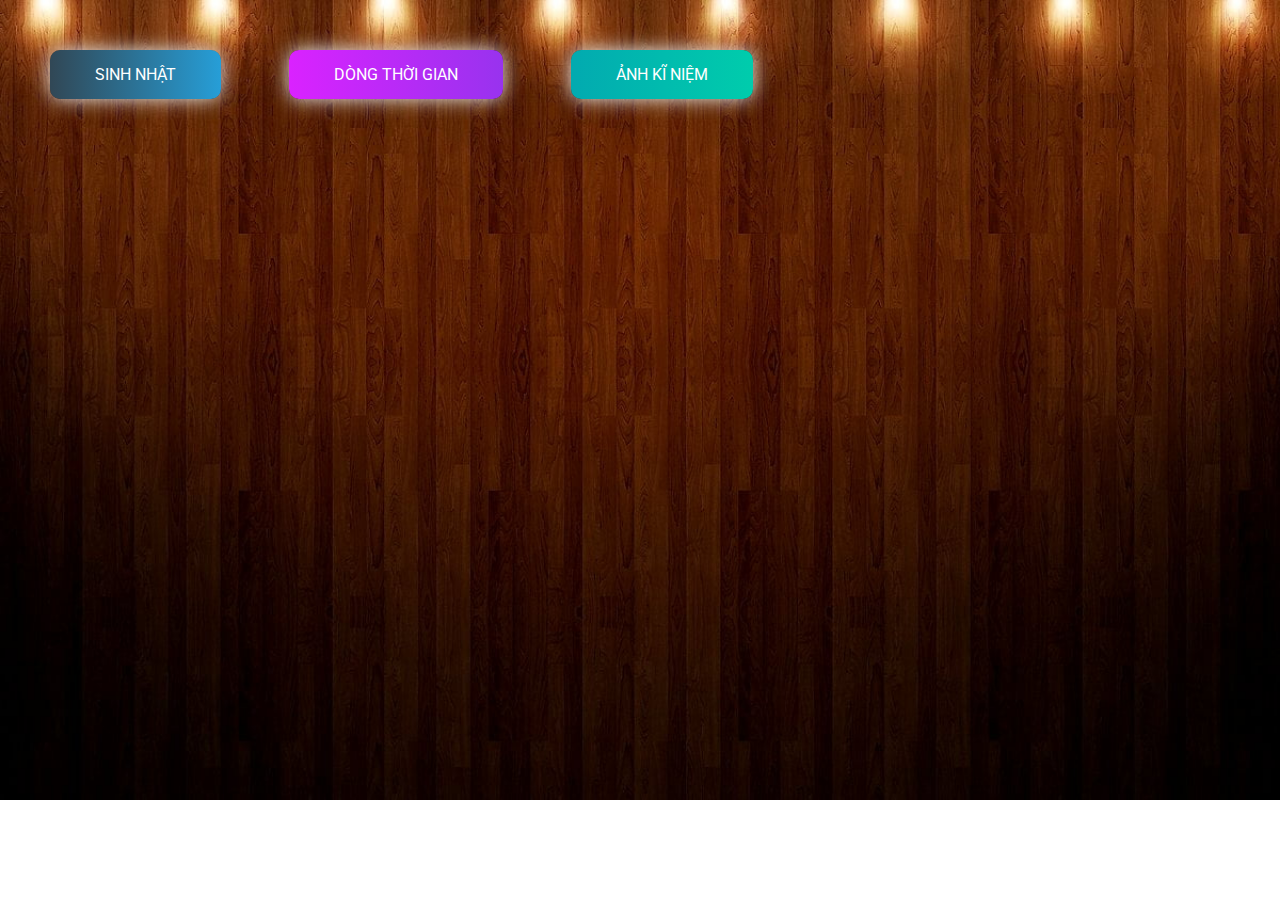
<file: gallery.html>
<!DOCTYPE html>
<html lang="en">
    <head>
        <meta charset="UTF-8" />
        <meta name="viewport" content="width=device-width, initial-scale=1.0" />
        <meta http-equiv="X-UA-Compatible" content="ie=edge" />
        <link rel="icon" type="image/png" href="./img/CILKGax.png" />
        <!-- Tiêu đề của trang ảnh kĩ niệm -->
        <title>Ảnh kĩ niệm</title>
        <link rel="stylesheet" href="./css/gallery.css" />
        <link rel="stylesheet" href="./css/style.css" />
    </head>
    <body>
        <div class="buttons">
            <a href="index.html" class="btn btn-bir">Sinh nhật</a>
            <a href="timeline.html" class="btn btn-timeline">Dòng thời gian</a>
            <a href="gallery.html" class="btn btn-gallery">Ảnh kĩ niệm</a>
        </div>

        <!-- 6. Thay tất cả bằng hình ảnh của bạn -->
        <div class="gallery" id="gallery">
            <div class="gallery-item">
                <div class="content"><img src="./img/an1.jpg" alt="" /></div>
            </div>
            <div class="gallery-item">
                <div class="content"><img src="./img/an2.jpg" alt="" /></div>
            </div>
            <div class="gallery-item">
                <div class="content"><img src="./img/an3.jpg" alt="" /></div>
            </div>
            <div class="gallery-item">
                <div class="content"><img src="./img/an4.jpg" alt="" /></div>
            </div>
            <div class="gallery-item">
                <div class="content"><img src="./img/an5.jpg" alt="" /></div>
            </div>
            <div class="gallery-item">
                <div class="content"><img src="./img/an6.jpg" alt="" /></div>
            </div>
            <div class="gallery-item">
                <div class="content"><img src="./img/an7.jpg" alt="" /></div>
            </div>
            <div class="gallery-item">
                <div class="content"><img src="./img/an8.jpg" alt="" /></div>
            </div>
            <div class="gallery-item">
                <div class="content"><img src="./img/an9.jpg" alt="" /></div>
            </div>
            <div class="gallery-item">
                <div class="content"><img src="./img/an10.jpg" alt="" /></div>
            </div>
            <div class="gallery-item">
                <div class="content"><img src="./img/an11.jpg" alt="" /></div>
            </div>
            <div class="gallery-item">
                <div class="content"><img src="./img/an12.jpg" alt="" /></div>
            </div>
            <div class="gallery-item">
                <div class="content"><img src="./img/an13.jpg" alt="" /></div>
            </div>
            <div class="gallery-item">
                <div class="content"><img src="./img/an14.jpg" alt="" /></div>
            </div>
            <div class="gallery-item">
                <div class="content"><img src="./img/an15.jpg" alt="" /></div>
            </div>
            <div class="gallery-item">
                <div class="content"><img src="./img/an16.jpg" alt="" /></div>
            </div>
            <div class="gallery-item">
                <div class="content"><img src="./img/an17.jpg" alt="" /></div>
            </div>
            <div class="gallery-item">
                <div class="content"><img src="./img/an18.jpg" alt="" /></div>
            </div>
            <div class="gallery-item">
                <div class="content"><img src="./img/an19.jpg" alt="" /></div>
            </div>
            <div class="gallery-item">
                <div class="content"><img src="./img/an20.jpg" alt="" /></div>
            </div>
            <div class="gallery-item">
                <div class="content"><img src="./img/an21.jpg" alt="" /></div>
            </div>
            <div class="gallery-item">
                <div class="content"><img src="./img/an22.jpg" alt="" /></div>
            </div>
            <div class="gallery-item">
                <div class="content"><img src="./img/an23.jpg" alt="" /></div>
            </div>
            <div class="gallery-item">
                <div class="content"><img src="./img/an24.jpg" alt="" /></div>
            </div>
            <div class="gallery-item">
                <div class="content"><img src="./img/an25.jpg" alt="" /></div>
            </div>
        </div>
        <!-- Phần nhạc -->
        <audio id="player" autoplay loop>
            <source src="./music/music.mp3" type="audio/mp3" />
        </audio>
    </body>

    <script src="./js/gallery.js"></script>
</html>
</file>
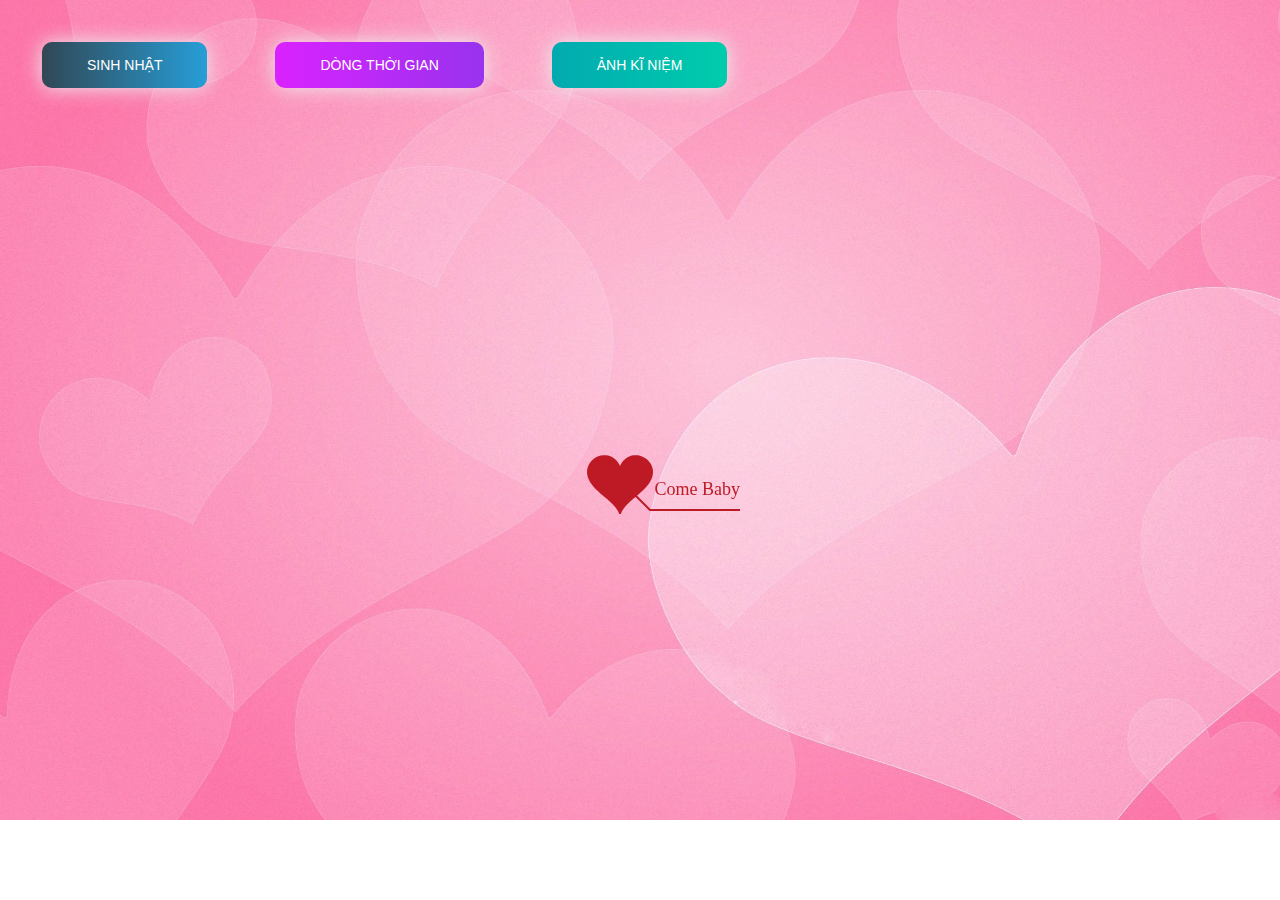
<file: timeline.html>
<!DOCTYPE html PUBLIC "-//W3C//DTD XHTML 1.0 Strict//EN" "http://www.w3.org/TR/xhtml1/DTD/xhtml1-strict.dtd">
<html xml:lang="en" xmlns="http://www.w3.org/1999/xhtml">
<head>
		<meta http-equiv="Content-Type" content="text/html; charset=UTF-8">
		<link rel="icon" type="image/png" href="./img/CILKGax.png">
        <!-- Tiêu đề của trang dòng thời gian -->
		<title>Thời gian đã trải qua</title>	    
        <link type="text/css" rel="stylesheet" href="./css/default.css">
        <link rel="stylesheet" href="./css/style.css">
		<script type="text/javascript" src="./js/jquery.min.js"></script>
		<script type="text/javascript" src="./js/jscex.min.js"></script>
		<script type="text/javascript" src="./js/jscex-parser.js"></script>
		<script type="text/javascript" src="./js/jscex-jit.js"></script>
		<script type="text/javascript" src="./js/jscex-builderbase.min.js"></script>
		<script type="text/javascript" src="./js/jscex-async.min.js"></script>
		<script type="text/javascript" src="./js/jscex-async-powerpack.min.js"></script>
		<script type="text/javascript" src="./js/functions.js" charset="utf-8"></script>
		<script type="text/javascript" src="./js/love.js" charset="utf-8"></script>
	    <style type="text/css"></style>

</head>
    <body>
        <div class="buttons">
            <a href="index.html" class="btn btn-bir">Sinh nhật</a>
            <a href="timeline.html" class="btn btn-timeline">Dòng thời gian</a>
            <a href="gallery.html" class="btn btn-gallery">Ảnh kĩ niệm</a>
        </div>
        <div id="main">
             <div id="wrap">
                <div id="text">
			        <div id="code">
					<!-- 4. CHỈNH SỬA LỜI CHÚC CỦA BẠN TẠI ĐÂY-->
			      <font color="#3500ff"><span class="say">Chúc mừng sinh nhật MIE</span><br>
						<span class="say">Cậu đẹp như những bông hoa đang nở trong vườn vậy.</span><br>
						<span class="say">Chúc mọi điều ước trong ngày sinh nhật của cậu đều trở thành hiện thự</span><br>
						<span class="say">Bước sang tuổi mới trưởng thành hơn </span><br>
						<span class="say">Xinh đẹp hơn</span><br>
						<span class="say">may mắn và thành công trên con đường mình chọn</span><br>
						<span class="say">......... </span><br>
						<span class="say"></span><br>
						<span class="say">Không biết nói gì nữa, có nhiều câu chuyện muốn nói với mie lắm</span><br>
						<span class="say">.....</span><br>
						<span class="say"> MY đọc được tin nhắn này thì hãy cười đi nhé<3</span><br>
						<span class="say"> vì ít nhất đâu đó quanh đây vẫn có một người mong cậu luôn hạnh phúc, vui vẻ và yêu đời ^^.</span><br>
						<span class="say">Chúc Mie sinh nhật vui vẽ.</span><br>
						<span class="say"> </span><br>
                        <span class="say"><span class="space"></span> -- Iuuuu mieee ❤️ --</span>
			  </font></p>
      </div>
                </div>
                <div id="clock-box">
					<span class="STYLE1"> Cùng đém sang tuổi mới nhaaaa :333</span>  <!--Có thể thay đổi chổ này thành số tuổi của người bạn muốn chúc -->
                  <div id="clock"></div>
              </div>
                <canvas id="canvas" width="1100" height="680"></canvas>
            </div>
            
        </div>

    <!-- Phần nhạc -->
    <audio id="player" autoplay loop>
        <source src="./music/music.mp3" type="audio/mp3" />
    </audio>
    <script>
    (function(){
        var canvas = $('#canvas');
		
        if (!canvas[0].getContext) {
            $("#error").show();
            return false;        }

        var width = canvas.width();
        var height = canvas.height();        
        canvas.attr("width", width);
        canvas.attr("height", height);
        var opts = {
            seed: {
                x: width / 2 - 20,
                color: "rgb(190, 26, 37)",
                scale: 2
            },
            branch: [
                [535, 680, 570, 250, 500, 200, 30, 100, [
                    [540, 500, 455, 417, 340, 400, 13, 100, [
                        [450, 435, 434, 430, 394, 395, 2, 40]
                    ]],
                    [550, 445, 600, 356, 680, 345, 12, 100, [
                        [578, 400, 648, 409, 661, 426, 3, 80]
                    ]],
                    [539, 281, 537, 248, 534, 217, 3, 40],
                    [546, 397, 413, 247, 328, 244, 9, 80, [
                        [427, 286, 383, 253, 371, 205, 2, 40],
                        [498, 345, 435, 315, 395, 330, 4, 60]
                    ]],
                    [546, 357, 608, 252, 678, 221, 6, 100, [
                        [590, 293, 646, 277, 648, 271, 2, 80]
                    ]]
                ]] 
            ],
            bloom: {
                num: 700,
                width: 1080,
                height: 650,
            },
            footer: {
                width: 1200,
                height: 5,
                speed: 10,
            }
        }

        var tree = new Tree(canvas[0], width, height, opts);
        var seed = tree.seed;
        var foot = tree.footer;
        var hold = 1;

        canvas.click(function(e) {
            var offset = canvas.offset(), x, y;
            x = e.pageX - offset.left;
            y = e.pageY - offset.top;
            if (seed.hover(x, y)) {
                hold = 0; 
                canvas.unbind("click");
                canvas.unbind("mousemove");
                canvas.removeClass('hand');
            }
        }).mousemove(function(e){
            var offset = canvas.offset(), x, y;
            x = e.pageX - offset.left;
            y = e.pageY - offset.top;
            canvas.toggleClass('hand', seed.hover(x, y));
        });

        var seedAnimate = eval(Jscex.compile("async", function () {
            seed.draw();
            while (hold) {
                $await(Jscex.Async.sleep(10));
            }
            while (seed.canScale()) {
                seed.scale(0.95);
                $await(Jscex.Async.sleep(10));
            }
            while (seed.canMove()) {
                seed.move(0, 2);
                foot.draw();
                $await(Jscex.Async.sleep(10));
            }
        }));

        var growAnimate = eval(Jscex.compile("async", function () {
            do {
    	        tree.grow();
                $await(Jscex.Async.sleep(10));
            } while (tree.canGrow());
        }));

        var flowAnimate = eval(Jscex.compile("async", function () {
            do {
    	        tree.flower(2);
                $await(Jscex.Async.sleep(10));
            } while (tree.canFlower());
        }));

        var moveAnimate = eval(Jscex.compile("async", function () {
            tree.snapshot("p1", 240, 0, 610, 680);
            while (tree.move("p1", 500, 0)) {
                foot.draw();
                $await(Jscex.Async.sleep(10));
            }
            foot.draw();
            tree.snapshot("p2", 500, 0, 610, 680);

            canvas.parent().css("background", "url(" + tree.toDataURL('image/png') + ")");
            canvas.css("background", "#ffe");
            $await(Jscex.Async.sleep(300));
            canvas.css("background", "none");
        }));

        var jumpAnimate = eval(Jscex.compile("async", function () {
            var ctx = tree.ctx;
            while (true) {
                tree.ctx.clearRect(0, 0, width, height);
                tree.jump();
                foot.draw();
                $await(Jscex.Async.sleep(25));
            }
        }));

        var textAnimate = eval(Jscex.compile("async", function () {
		    var together = new Date();
		    var year = 2001, month = 12, day = 21;  // 5. thay đổi ngày tháng năm yêu nhau tại đây hoặc ngày sinh của người mà bạn muốn chúc
		    together.setFullYear(year, month - 1, day); 			
		    together.setHours(0);							
		    together.setMinutes(0);				
		    together.setSeconds(0);					
		    together.setMilliseconds(0);			

		    $("#code").show().typewriter();
            $("#clock-box").fadeIn(500);
            while (true) {
                timeElapse(together);
                $await(Jscex.Async.sleep(1000));
            }
        }));

        var runAsync = eval(Jscex.compile("async", function () {
            $await(seedAnimate());
            $await(growAnimate());
            $await(flowAnimate());
            $await(moveAnimate());

            textAnimate().start();

            $await(jumpAnimate());
        }));

        runAsync().start();
    })();
    </script>
</div>
</body>
</html>
</file>
<file: css/gallery.css>
body {
    /* Ảnh nền của trang thứ 3 */
    background: url("../img/wood.jpg");
    background-repeat: no-repeat;
    background-size: cover;
  }
  .hello {
    opacity: 1 !important;
  }
  .full {
    position: fixed;
    left: 0;
    top: 0;
    width: 100%;
    height: 100%;
    z-index: 1;
  }
  .full .content {
    background-color: rgba(0,0,0,0.75) !important;
    height: 100%;
    width: 100%;
    display: grid;
  }
  .full .content img {
    left: 50%;
    transform: translate3d(0, 0, 0);
    animation: zoomin 2s ease;
    max-width: 100%;
    max-height: 100vh;
    margin: auto;
  }
  .byebye {
    opacity: 0;
  }
  .byebye:hover {
    transform: scale(0.2) !important;
  }
  .gallery {
    display: grid;
    grid-column-gap: 8px;
    grid-row-gap: 8px;
    grid-template-columns: repeat(auto-fill, minmax(250px, 1fr));
    grid-auto-rows: 8px;
  }
  .gallery img {
    max-width: 100%;
    border-radius: 8px;
    box-shadow: 0 0 16px #333;
    transition: all 1.5s ease;
  }
  .gallery img:hover {
    box-shadow: 0 0 32px #333;
  }
  .gallery .content {
    padding: 4px;
  }
  .gallery .gallery-item {
    transition: grid-row-start 300ms linear;
    transition: transform 300ms ease;
    transition: all 0.5s ease;
    cursor: pointer;
  }
  .gallery .gallery-item:hover {
    transform: scale(1.025);
  }
  @media (max-width: 600px) {
    .gallery {
      grid-template-columns: repeat(auto-fill, minmax(30%, 1fr));
    }
  }
  @media (max-width: 400px) {
    .gallery {
      grid-template-columns: repeat(auto-fill, minmax(50%, 1fr));
    }
  }
  @-moz-keyframes zoomin {
    0% {
      max-width: 50%;
      transform: rotate(-30deg);
      filter: blur(4px);
    }
    30% {
      filter: blur(4px);
      transform: rotate(-80deg);
    }
    70% {
      max-width: 50%;
      transform: rotate(45deg);
    }
    100% {
      max-width: 100%;
      transform: rotate(0deg);
    }
  }
  @-webkit-keyframes zoomin {
    0% {
      max-width: 50%;
      transform: rotate(-30deg);
      filter: blur(4px);
    }
    30% {
      filter: blur(4px);
      transform: rotate(-80deg);
    }
    70% {
      max-width: 50%;
      transform: rotate(45deg);
    }
    100% {
      max-width: 100%;
      transform: rotate(0deg);
    }
  }
  @-o-keyframes zoomin {
    0% {
      max-width: 50%;
      transform: rotate(-30deg);
      filter: blur(4px);
    }
    30% {
      filter: blur(4px);
      transform: rotate(-80deg);
    }
    70% {
      max-width: 50%;
      transform: rotate(45deg);
    }
    100% {
      max-width: 100%;
      transform: rotate(0deg);
    }
  }
  @keyframes zoomin {
    0% {
      max-width: 50%;
      transform: rotate(-30deg);
      filter: blur(4px);
    }
    30% {
      filter: blur(4px);
      transform: rotate(-80deg);
    }
    70% {
      max-width: 50%;
      transform: rotate(45deg);
    }
    100% {
      max-width: 100%;
      transform: rotate(0deg);
    }
  }
</file>
<file: css/style.css>
@import url("https://fonts.googleapis.com/css2?family=Roboto:ital,wght@0,100;0,300;0,400;0,500;0,700;1,300;1,400&display=swap");

html {
    scroll-behavior: smooth;
    font-family: "Roboto", sans-serif;
}

a {
    text-decoration: none;
}

.page__main {
    /* Ảnh nền của trang đầu tiên nếu bạn muốn đổi thì đổi tại đây */
    background-image: url("../img/background.png");
    background-repeat: no-repeat;
    margin: 0;
    padding: 0;
    background-size: cover;
    background-position-y: -18rem;
}
.buttons {
    display: flex;
    column-gap: 3rem;
    padding: 2rem;
}

.btn-bir:hover {
    background-position: right center;
    color: #fff;
    text-decoration: none;
}

.btn-bir {
    background-image: linear-gradient(
        to right,
        #314755 0%,
        #26a0da 51%,
        #314755 100%
    );
    margin: 10px;
    padding: 15px 45px;
    text-align: center;
    text-transform: uppercase;
    transition: 0.5s;
    background-size: 200% auto;
    color: white;
    box-shadow: 0 0 20px #eee;
    border-radius: 10px;
    display: block;
}

.btn-timeline {
    background-image: linear-gradient(
        to right,
        #da22ff 0%,
        #9733ee 51%,
        #da22ff 100%
    );
}
.btn-timeline {
    margin: 10px;
    padding: 15px 45px;
    text-align: center;
    text-transform: uppercase;
    transition: 0.5s;
    background-size: 200% auto;
    color: white;
    box-shadow: 0 0 20px #eee;
    border-radius: 10px;
    display: block;
}

.btn-timeline:hover {
    background-position: right center; 
    color: #fff;
    text-decoration: none;
}

.btn-gallery {
    background-image: linear-gradient(
        to right,
        #02aab0 0%,
        #00cdac 51%,
        #02aab0 100%
    );
}
.btn-gallery {
    margin: 10px;
    padding: 15px 45px;
    text-align: center;
    text-transform: uppercase;
    transition: 0.5s;
    background-size: 200% auto;
    color: white;
    box-shadow: 0 0 20px #eee;
    border-radius: 10px;
    display: block;
}

.btn-gallery:hover {
    background-position: right center; /* change the direction of the change here */
    color: #fff;
    text-decoration: none;
}

.cover {
    width: 240px;
    height: 240px;
   
    box-shadow: 0 0 30px #eee;
    position: absolute;
    margin-top: 3rem;
    left: calc(50% - 100px);
  
    border-radius: 120px;
    border: 5px solid rgb(255, 17, 0);
}
</file>
<file: css/default.css>
body {
    margin: 0;
    padding: 0;
    /* Ảnh nền của trang thứ 2 nếu bạn muốn thay đổi thì nó tại đây */
    background-image: url("../img/9SHW2XH.jpg");
    background-size: cover;
    background-repeat: no-repeat;
    font-size: 14px;
    font-family: "sans-serif", "sans-serif", sans-serif;
    color: #660086;
    overflow: auto;
}
a {
    color: #00ff45;
    font-size: 14px;
    text-decoration: none;
}
#main {
    width: 100%;
}
#wrap {
    position: relative;
    margin: 0 auto;
    width: 1100px;
    height: 680px;
    margin-top: 10px;
}
#text {
    width: 400px;
    height: 425px;
    left: 60px;
    top: 80px;
    position: absolute;
}
#code {
    display: none;
    font-size: 16px;
}
#clock-box {
    position: absolute;
    left: 60px;
    top: 550px;
    font-size: 28px;
    display: none;
}
#clock-box a {
    font-size: 28px;
    text-decoration: none;
}
#clock {
    margin-left: 48px;
}
#clock .digit {
    font-size: 64px;
}
#canvas {
    margin: 0 auto;
    width: 1100px;
    height: 680px;
}
#error {
    margin: 0 auto;
    text-align: center;
    margin-top: 60px;
    display: none;
}
.hand {
    cursor: pointer;
}
#code {
    width: 500px;
    color: #3b6900;
    font-family: cursive;
}
.space {
    margin-right: 150px;
}
</file>
